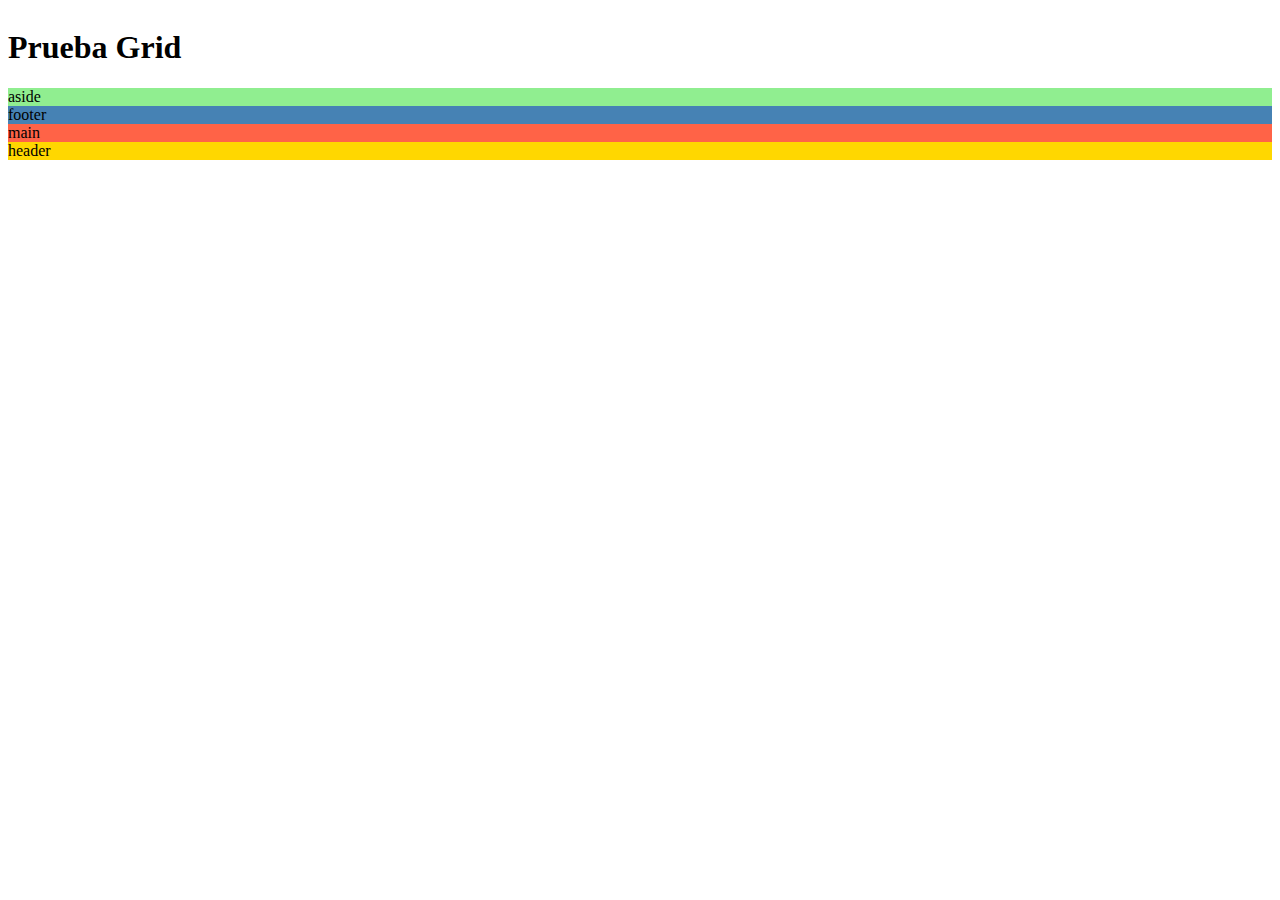
<file: grid.html>
<!DOCTYPE html>
<html lang="en"></html>
<head>
  <meta charset="UTF-8"/>
  <title>Grid</title>
  <link rel="stylesheet" type="text/css" href="css/grid.css"/>
</head>
<body>
  <h1>Prueba Grid	</h1>
  <aside>aside</aside>
  <footer>footer</footer>
  <main>main</main>
  <header>header</header>
</body>
</file>
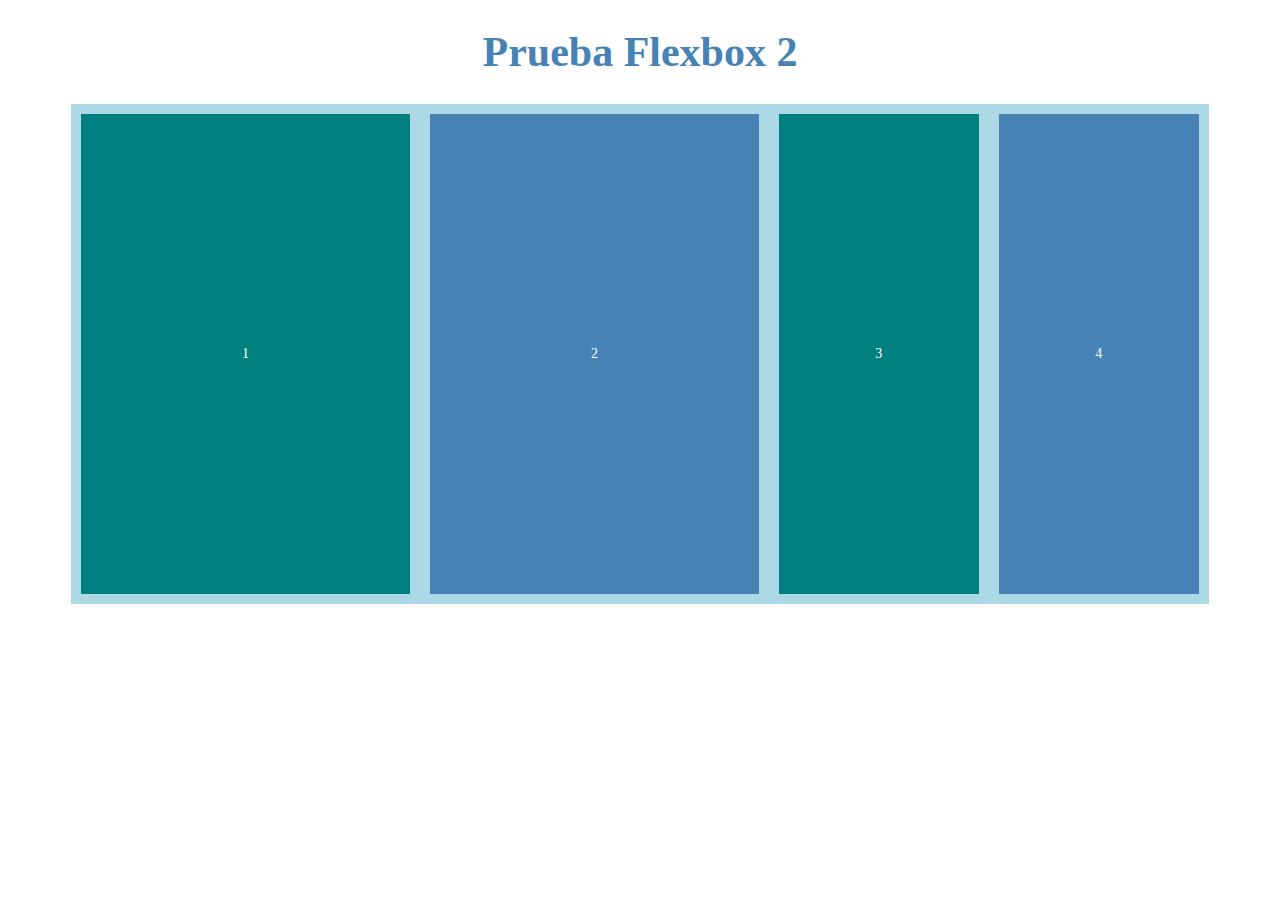
<file: index2.html>
<!DOCTYPE html>
<html lang="en"></html>
<head>
  <meta charset="UTF-8"/>
  <title>Flexbox 2</title>
  <link rel="stylesheet" type="text/css" href="css/style2.css"/>
</head>
<body>
  <h1>Prueba Flexbox 2</h1>
  <div class="container">
    <div class="item">1</div>
    <div class="item">2</div>
    <div class="item">3</div>
    <div class="item">4</div>
  </div>
</body>
</file>
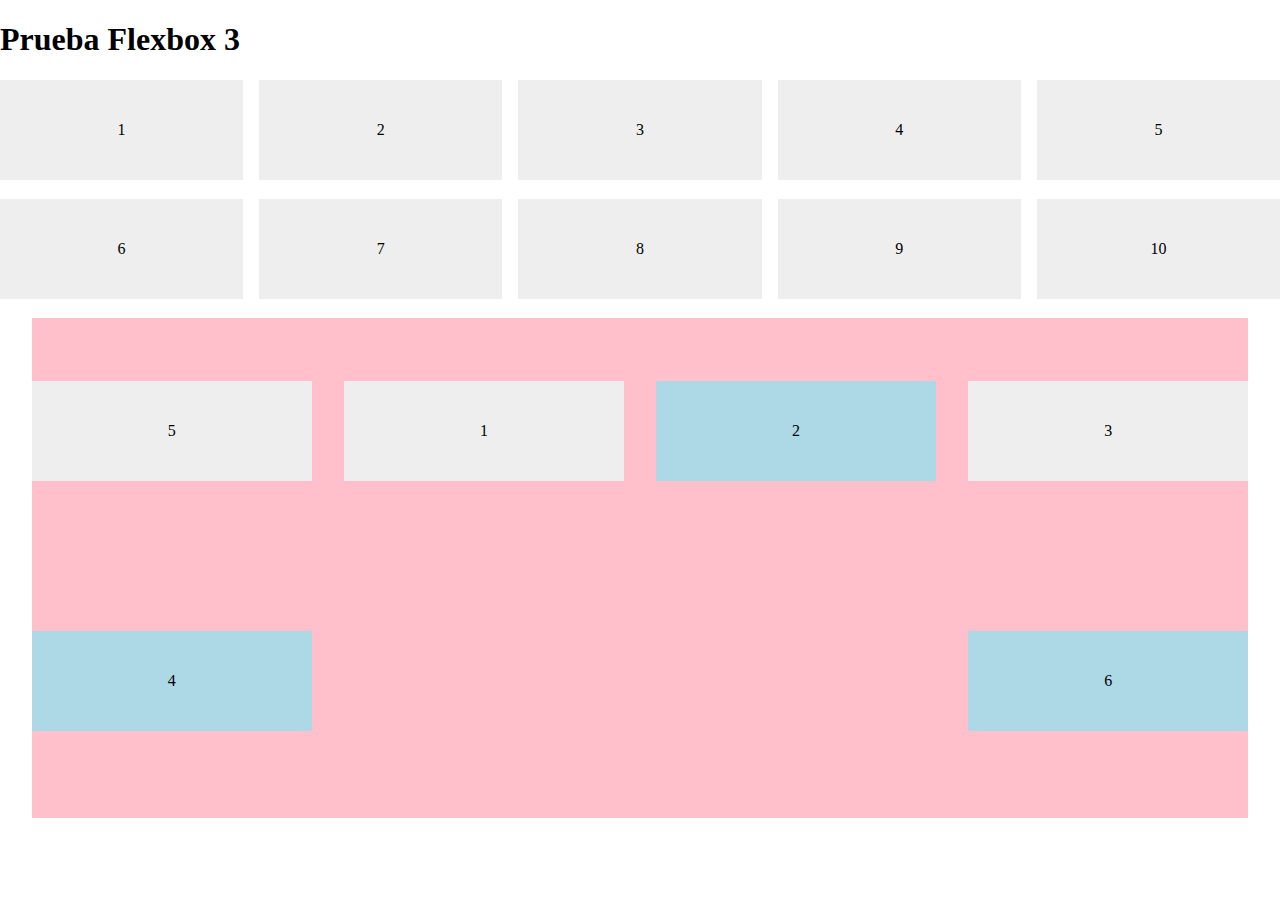
<file: index3.html>
<!DOCTYPE html>
<html lang="en"></html>
<head>
  <meta charset="UTF-8"/>
  <title>Flexbox 3</title>
  <link rel="stylesheet" type="text/css" href="css/style3.css"/>
</head>
<body>
  <h1>Prueba Flexbox 3</h1>
  <div class="container">
    <div class="item">1</div>
    <div class="item">2</div>
    <div class="item">3</div>
    <div class="item">4</div>
    <div class="item">5</div>
    <div class="item">6</div>
    <div class="item">7</div>
    <div class="item">8</div>
    <div class="item">9</div>
    <div class="item">10</div>
  </div>
  <div class="container2">
    <div class="item2">1</div>
    <div class="item2">2</div>
    <div class="item2">3</div>
    <div class="item2">4</div>
    <div class="item2">5</div>
    <div class="item2">6</div>
  </div>
</body>
</file>
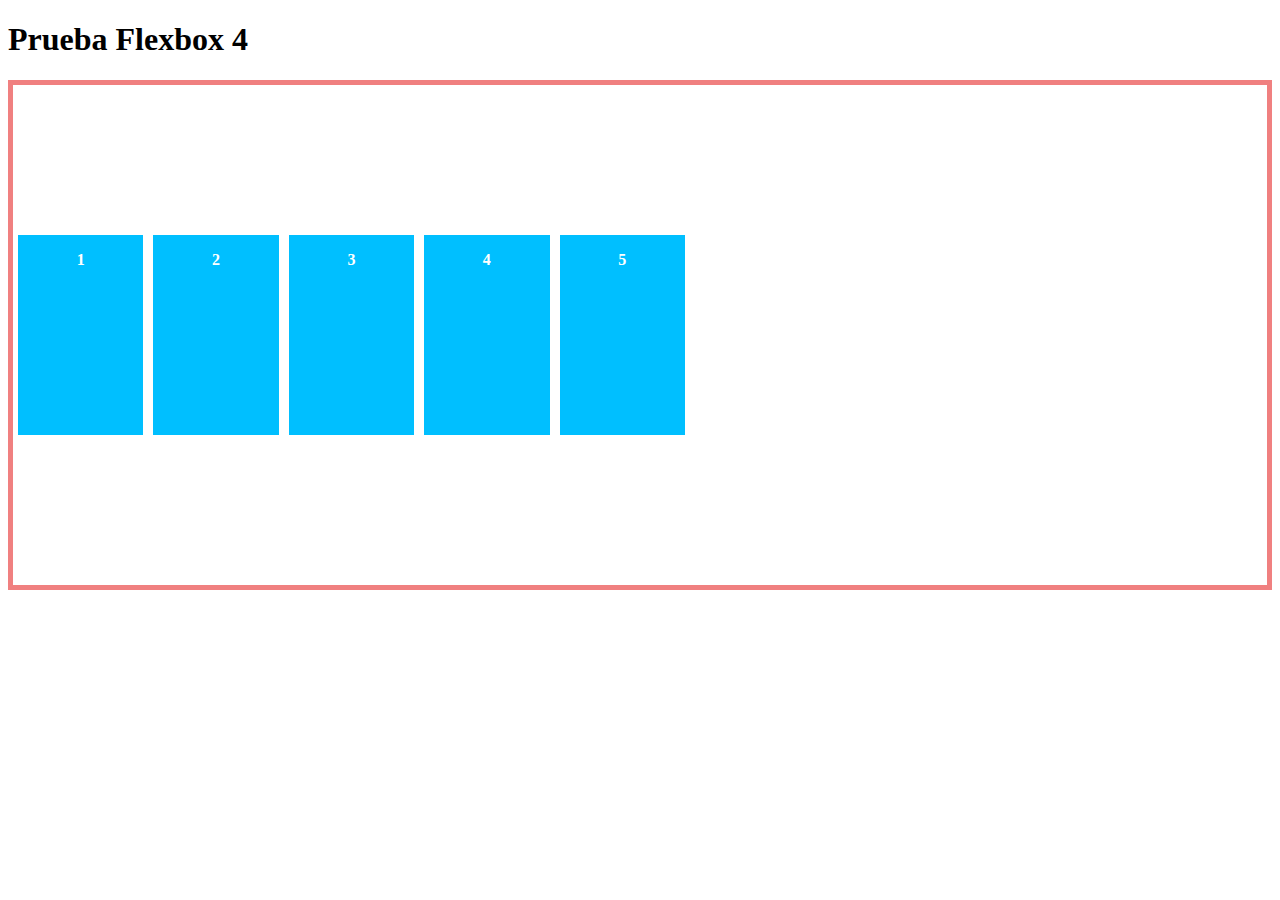
<file: index4.html>
<!DOCTYPE html>
<html lang="en"></html>
<head>
  <meta charset="UTF-8"/>
  <title>Flexbox</title>
  <link rel="stylesheet" type="text/css" href="css/style4.css"/>
</head>
<body>
  <h1>Prueba Flexbox	4</h1>
  <div class="content">
    <div class="item">1</div>
    <div class="item">2</div>
    <div class="item">3</div>
    <div class="item">4</div>
    <div class="item">5</div>
  </div>
</body>
</file>
<file: css/grid.css>
main {
  background: tomato;
  -ms-grid-row: 3;
  -ms-grid-column: 1;
  -ms-grid-column-span: 3;
}

aside {
  background: lightgreen;
  -ms-grid-row: 3;
  -ms-grid-column: 5;
  -ms-grid-column-span: 3;
}

footer {
  background: steelblue;
  -ms-grid-row: 5;
  -ms-grid-column-span: 7;
}

header {
  background: gold;
  -ms-grid-column-span: 7;
}

body {
  display: -ms-grid;
  display: grid;
  -ms-grid-columns: 23% 2% 23% 2% 23% 2% 25%;
  -ms-grid-rows: 100px 10px 300px 10px 100px;
}
</file>
<file: css/style2.css>
body {
  font-size: 14px;
}

h1 {
  text-align: center;
  color: steelblue;
  font-size: 3em;
}

.container {
  width: 90%;
  height: 500px;
  background: lightblue;
  margin: auto;
  display: flex;
}

.item {
  background: text-align;
  display: flex;
  align-items: center;
  justify-content: center;
  flex-basis: 200px;
  flex-grow: 0;
  margin: 10px;
  background: teal;
  color: #fff;
}

.item:nth-child(even) {
  background: steelblue;
}

.item:nth-child(1) {
  flex-grow: 1;
  flex-shrink: 2;
}

.item:nth-child(2) {
  flex-grow: 1;
  flex-shrink: 2;
}
</file>
<file: css/style3.css>
body {
  margin: 0;
  padding: 0;
}

.container {
  display: flex;
  flex-wrap: wrap;
  justify-content: space-between;
  flex-flow: row wrap;
}

.item {
  flex: 0 1 19%;
  width: 20%;
  width: 100px;
  height: 100px;
  background: #eee;
  text-align: center;
  line-height: 100px;
  margin-bottom: 1.5%;
}

.container2 {
  display: flex;
  flex-wrap: wrap;
  justify-content: space-between;
  width: 95%;
  margin: auto;
  height: 500px;
  background: pink;
  align-content: space-around;
}

.container2 .item2 {
  flex: 0 1 23%;
  height: 100px;
  background: #eee;
  text-align: center;
  line-height: 100px;
  margin-bottom: 2%;
  cursor: pointer;
}

.container2 .item2:nth-child(even) {
  background: lightblue;
}

.container2 .item2:nth-child(5) {
  order: -1;
}

.container2 .item2:hover {
  transform: rotate(7deg);
  transition: all 0.4s ease-in-out;
}
</file>
<file: css/style4.css>
.content {
  border: 5px solid lightcoral;
  height: 500px;
}

.item {
  margin: 5px;
  background: DeepSkyBlue;
  color: white;
  text-align: center;
  line-height: 50px;
  font-weight: 600;
}

.content {
  display: flex;
  flex-wrap: wrap;
  align-content: space-around;
}

.item {
  width: 10%;
  height: 200px;
  flex-shrink: 1;
}

.item:nth-child(2) {
  align-self: stretch;
  height: auto;
}
</file>
